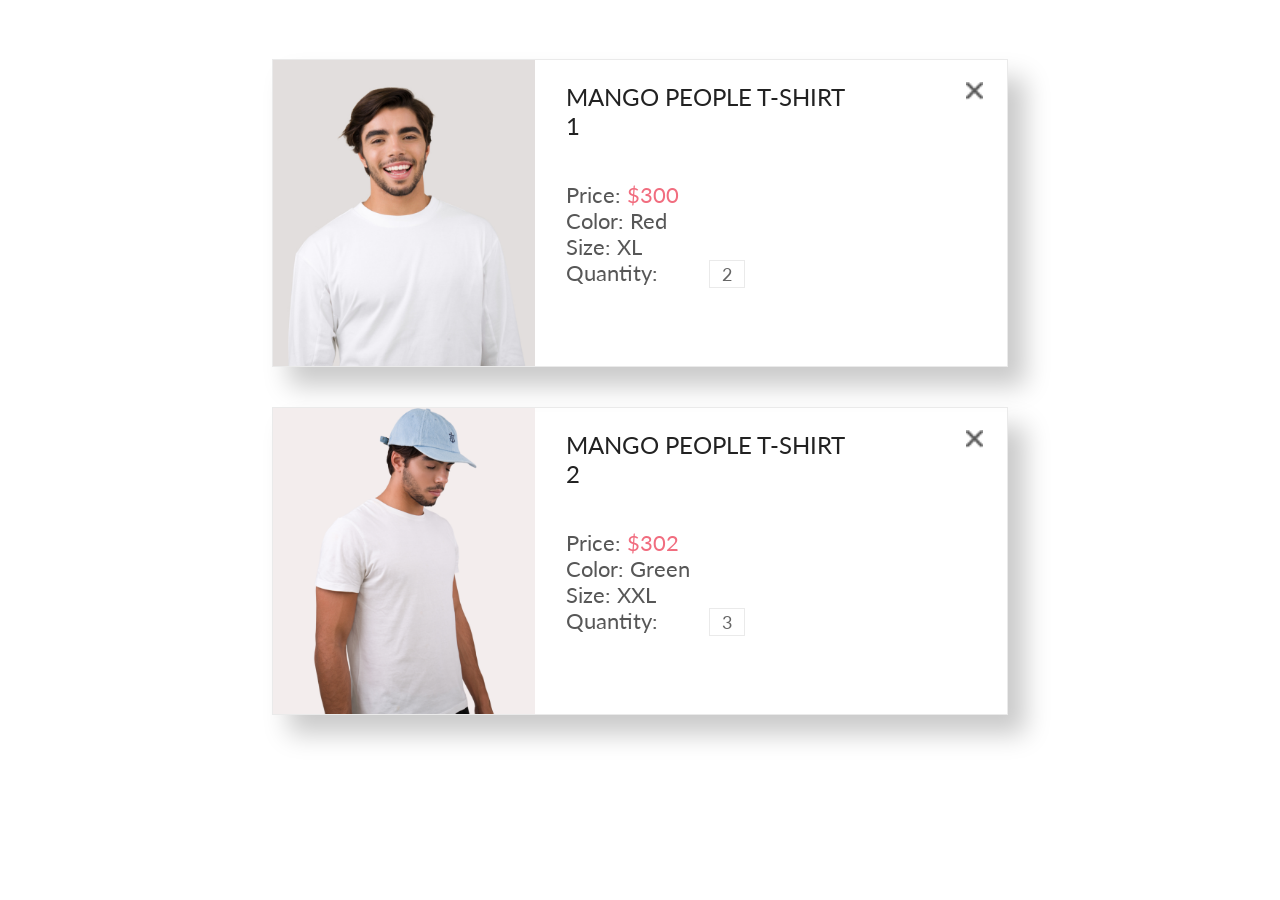
<file: 2 второй вариант.html>
<!DOCTYPE html>
<html lang="en">

<head>
    <meta charset="UTF-8">
    <title>Homework</title>
    <link rel="stylesheet" href="https://cdnjs.cloudflare.com/ajax/libs/animate.css/4.0.0/animate.min.css">
    <link rel="stylesheet" href="style.css">
</head>

<body>
    <!--
Дополнительное задание.

Дан макет сайта
https://www.figma.com/file/SbfOi2i4S1pIs0G6uOLPCx/shop-(Copy)?node-id=73%3A140м 

В нем представлены товары, добавленные в корзину 

Вам необходимо создать объект cart  в котором будет 
1. ссылка на картинку
2. Название товара (MANGO  PEOPLE  T-SHIRT)
3. цена (Price: $300 	) 
4. цвет (Color: Red)
5. Размер (Size: Xl	)
6. Количество (Quantity:2)

Отобразить на странице 2 товара добавленных в корзину
-->
    <div class="product_box_cart">

    </div>

    <script>
        "use strict";
        const products = [{
            imgSrc: "img/catalog_img5.png",
            name: 'MANGO PEOPLE T-SHIRT 1',
            price: 300,
            color: 'Red',
            size: 'XL',
            quantity: 2,
        },
        {
            imgSrc: "img/catalog_img6.png",
            name: 'MANGO PEOPLE T-SHIRT 2',
            price: 302,
            color: 'Green',
            size: 'XXL',
            quantity: 3,

        }];
        const productContent = document.querySelector('.product_box_cart');

        function productDisplay(el) {
            return `<div class="product_card_cart">

        <img src="${el.imgSrc}" alt="product" class="img_product_cart">

        <div class="info_block_cart">
            <div class="block_heading_cart">
                <h2 class="info_heading_cart">
                    ${el.name}
                </h2>
                <img src="img/close.png" alt="" class="close_cart">
            </div>
            <div class="text_block_info_cart">
                <p class="text_product_cart">Price: <span class="pink_cart">$${el.price}</span></p>
                <p class="text_product_cart">Color: ${el.color}</p>
                <p class="text_product_cart">Size: ${el.size}</p>

                <p class="text_product_cart">Quantity: <span class="quantity">${el.quantity}</span> </p>

            </div>
        </div>
        </div>`;
        };

        products.forEach(element => {
            productContent.insertAdjacentHTML('beforeend', productDisplay(element));
        });  
    </script>
</body>

</html>
</file>
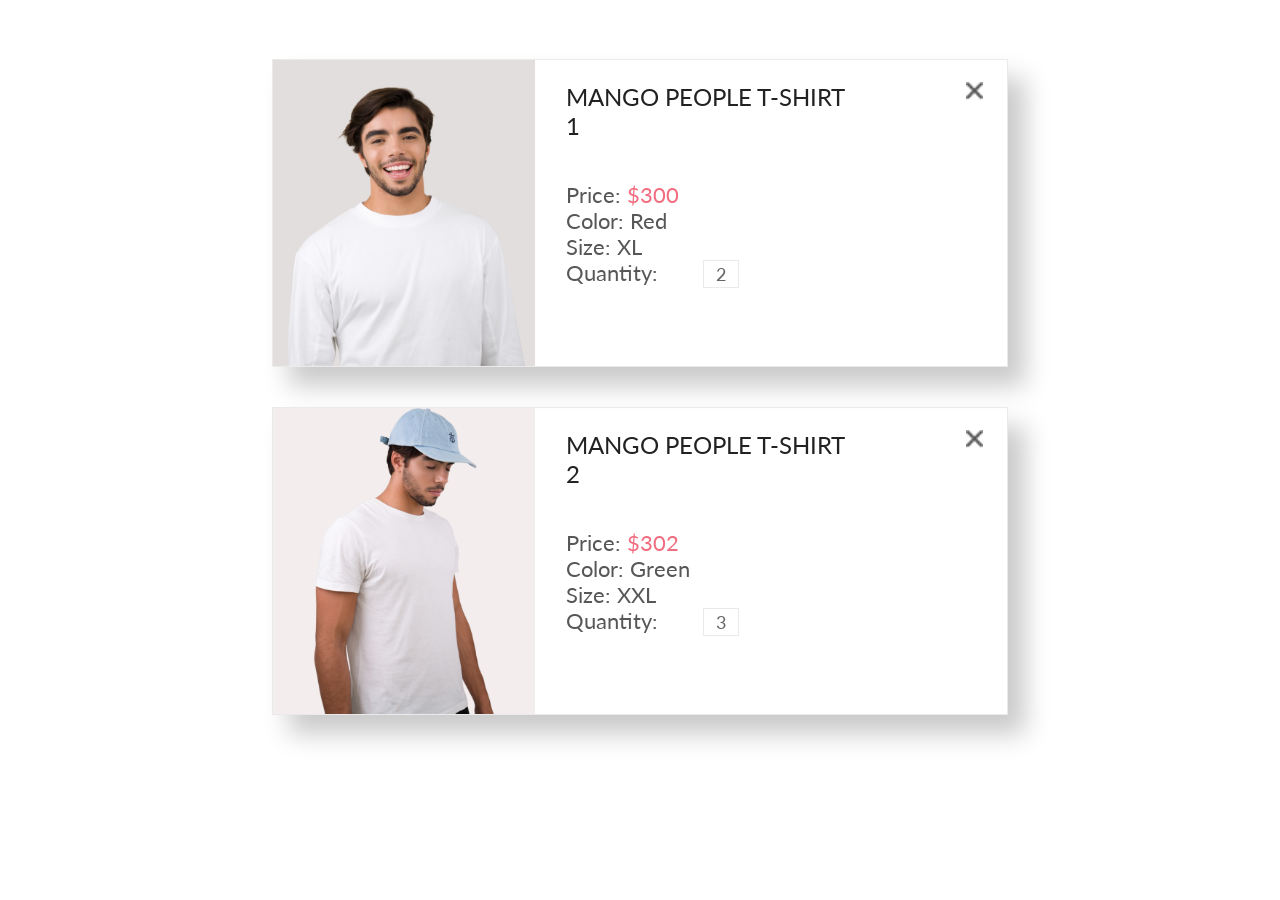
<file: 2.html>
<!DOCTYPE html>
<html lang="en">

<head>
    <meta charset="UTF-8">
    <title>Homework</title>
    <link rel="stylesheet" href="https://cdnjs.cloudflare.com/ajax/libs/animate.css/4.0.0/animate.min.css">
    <link rel="stylesheet" href="style.css">
</head>

<body>
    <!--
Дополнительное задание.

Дан макет сайта
https://www.figma.com/file/SbfOi2i4S1pIs0G6uOLPCx/shop-(Copy)?node-id=73%3A140м 

В нем представлены товары, добавленные в корзину 

Вам необходимо создать объект cart  в котором будет 
1. ссылка на картинку
2. Название товара (MANGO  PEOPLE  T-SHIRT)
3. цена (Price: $300 	) 
4. цвет (Color: Red)
5. Размер (Size: Xl	)
6. Количество (Quantity:2)

Отобразить на странице 2 товара добавленных в корзину
-->
    <div class="product_box_cart">

    </div>

    <script>
        "use strict";
        const products = [{
            imgSrc: "img/catalog_img5.png",
            name: 'MANGO PEOPLE T-SHIRT 1',
            price: 300,
            color: 'Red',
            size: 'XL',
            quantity: 2,
        },
        {
            imgSrc: "img/catalog_img6.png",
            name: 'MANGO PEOPLE T-SHIRT 2',
            price: 302,
            color: 'Green',
            size: 'XXL',
            quantity: 3,

        }];
        const productContent = document.querySelector('.product_box_cart');
        function createProduct(recipeProduct) {
            const productCard = document.createElement('div');
            productCard.classList.add('product_card_cart');
            productContent.append(productCard);

            const productImg = document.createElement('img');
            productImg.src = recipeProduct.imgSrc;
            productImg.classList.add('img_product_cart');
            productCard.append(productImg);

            const infoBlock = document.createElement('div');
            infoBlock.classList.add('info_block_cart');
            productCard.append(infoBlock);

            const blockHeading = document.createElement('div');
            blockHeading.classList.add('block_heading_cart');
            infoBlock.append(blockHeading);

            const infoHeading = document.createElement('h2');
            infoHeading.classList.add('info_heading_cart');
            infoHeading.textContent = recipeProduct.name;
            blockHeading.append(infoHeading);

            const closeCard = document.createElement('img');
            closeCard.src = 'img/close.png';
            closeCard.classList.add('close_cart');
            blockHeading.append(closeCard);

            const textBlockInfo = document.createElement('div');
            textBlockInfo.classList.add('text_block_info_cart');
            infoBlock.append(textBlockInfo);

            const textProductPrice = document.createElement('p');
            textProductPrice.classList.add('text_product_cart');
            textProductPrice.textContent = 'Price: ';
            textBlockInfo.append(textProductPrice);

            const pinkSpan = document.createElement('span');
            pinkSpan.classList.add('pink_cart');
            pinkSpan.textContent = `$${recipeProduct.price}`;
            textProductPrice.append(pinkSpan);

            const textProductColor = document.createElement('p');
            textProductColor.classList.add('text_product_cart');
            textProductColor.textContent = `Color: ${recipeProduct.color}`;
            textBlockInfo.append(textProductColor);

            const textProductSize = document.createElement('p');
            textProductSize.classList.add('text_product_cart');
            textProductSize.textContent = `Size: ${recipeProduct.size}`;
            textBlockInfo.append(textProductSize);

            const textProductQuantity = document.createElement('p');
            textProductQuantity.classList.add('text_product_cart');
            textProductQuantity.textContent = `Quantity:`;
            textBlockInfo.append(textProductQuantity);

            const quantity = document.createElement('span');
            quantity.classList.add('quantity');
            quantity.textContent = recipeProduct.quantity;
            textProductQuantity.append(quantity);



            return productCard;
        }
        products.forEach(element => {
            productContent.append(createProduct(element));
        });  
    </script>
</body>

</html>
</file>
<file: style.css>
@import url("https://fonts.googleapis.com/css2?family=Lato:wght@400;700;900&display=swap");
.menu_top_catalog {
  display: flex;
  justify-content: space-between;
  padding: 18px 32px;
}
.menu_top_catalog_left {
  display: flex;
  justify-content: space-between;
  align-items: center;
  gap: 16px;
}
.menu_top_catalog_right {
  display: flex;
  justify-content: space-between;
  align-items: center;
  gap: 16px;
}
.menu_top_catalog .cart, .menu_top_catalog .user {
  display: none;
}
.menu_top_catalog .cart {
  position: relative;
}
.menu_top_catalog .cart span {
  display: inline-block;
  width: 19px;
  height: 19px;
  color: white;
  background: #f16d7f;
  border-radius: 50%;
  position: absolute;
  text-align: center;
  font-size: 12px;
  line-height: 19px;
  right: -7px;
  top: -7px;
}

.third {
  display: none;
}

.pagination {
  width: 284px;
  display: flex;
  justify-content: center;
  align-items: center;
  background: #FFFFFF;
  border: 1px solid #EBEBEB;
  margin-top: 40px;
  margin-bottom: 64px;
  padding-top: 12px;
  padding-bottom: 12px;
}
.pagination .pagination__row {
  font-style: normal;
  font-weight: 300;
  font-size: 16px;
  line-height: 19px;
  padding-left: 12px;
  padding-right: 12px;
}
.pagination .pagination__page-first {
  font-style: normal;
  font-weight: 300;
  font-size: 16px;
  line-height: 19px;
  padding-right: 24px;
  color: #EF5B70;
}
.pagination .pagination__page {
  font-style: normal;
  font-weight: 300;
  font-size: 16px;
  line-height: 19px;
  padding-right: 24px;
  color: #EBEBEB;
}
.pagination .pagination__page:hover {
  color: #EF5B70;
}
.pagination .pagination__points {
  font-style: normal;
  font-weight: 300;
  font-size: 16px;
  line-height: 19px;
  color: #EBEBEB;
}
.pagination .pagination__page-sublast {
  font-style: normal;
  font-weight: 300;
  font-size: 16px;
  line-height: 19px;
  color: #EBEBEB;
}
.pagination .pagination__page-sublast:hover {
  color: #EF5B70;
}
.pagination .pagination__page-last {
  font-style: normal;
  font-weight: 300;
  font-size: 16px;
  line-height: 19px;
  color: #EBEBEB;
}
.pagination .pagination__page-last:hover {
  color: #EF5B70;
}

.newarrivals_wrap {
  background: #F8F3F4;
}
.newarrivals_wrap .newarrivals_catalog {
  padding-top: 24px;
  padding-bottom: 46px;
  display: flex;
  flex-direction: column;
  align-items: center;
  gap: 32px;
}
.newarrivals_wrap .newarrivals_catalog .newarrivals_heading_catalog {
  font-style: normal;
  font-weight: normal;
  font-size: 24px;
  line-height: 29px;
  color: #F16D7F;
}
.newarrivals_wrap .newarrivals_catalog .newarrivals_menu_catalog {
  display: flex;
  justify-content: center;
  font-style: normal;
  font-weight: 300;
  font-size: 14px;
  line-height: 17px;
  color: #636363;
}
.newarrivals_wrap .newarrivals_catalog .home:hover {
  color: #F16D7F;
}
.newarrivals_wrap .newarrivals_catalog .men:hover {
  color: #F16D7F;
}
.newarrivals_wrap .newarrivals_catalog .arrival {
  color: #F16D7F;
}

.filter {
  padding-top: 26px;
  padding-bottom: 32px;
  padding-left: 0px;
  padding-right: 0px;
  display: flex;
  justify-content: space-between;
}
.filter .filter_left {
  display: flex;
  justify-content: center;
}
.filter .filter_left .filter_word {
  display: none;
  font-style: normal;
  font-weight: 600;
  font-size: 14px;
  line-height: 17px;
  color: #000000;
  padding-right: 11px;
}
.filter .filter_right {
  display: flex;
  justify-content: right;
  gap: 24px;
}
.filter .filter_right .sort {
  font-style: normal;
  font-weight: normal;
  font-size: 12px;
  line-height: 14px;
  color: #6F6E6E;
}
.filter .filter_right .sort::after {
  content: url(img/row_down.png);
  padding-left: 9px;
}

.product_box_catalog {
  display: flex;
  flex-direction: column;
  align-items: center;
  gap: 16px;
  padding-top: 0px;
}

@media (min-width: 768px) {
  .newarrivals_wrap .newarrivals_catalog {
    flex-direction: row;
    justify-content: space-between;
    padding-top: 59px;
    padding-bottom: 60px;
    padding-left: 16px;
    padding-right: 16px;
  }

  .menu_top_catalog .cart, .menu_top_catalog .user {
    display: inline;
  }

  .menu_top_catalog .cart span {
    display: inline-block;
  }

  .filter {
    padding-left: 8px;
    padding-right: 8px;
    padding-bottom: 40px;
  }
  .filter .filter_left {
    align-items: center;
  }
  .filter .filter_left .filter_word {
    display: block;
  }
  .filter .filter_left .vector {
    width: 15px;
    height: 10px;
  }
  .filter .filter_right .sort {
    font-size: 14px;
    line-height: 17px;
  }

  .product_box_catalog {
    flex-direction: row;
    flex-wrap: wrap;
    justify-content: center;
    padding-top: 0px;
  }
}
@media (min-width: 1600px) {
  .third {
    display: block;
  }

  .menu_top_catalog {
    padding-left: 0px;
    padding-right: 0px;
  }

  .filter {
    justify-content: left;
    padding-left: 16px;
    padding-top: 55px;
    padding-bottom: 67px;
  }
  .filter .filter_left {
    align-items: center;
    padding-right: 304px;
  }
  .filter .filter_left .filter_word {
    display: block;
  }
  .filter .filter_left .vector {
    width: 15px;
    height: 10px;
  }

  .newarrivals_wrap .newarrivals_catalog {
    padding-left: 0px;
  }

  .fetured_items .product_box_catalog {
    justify-content: space-between;
  }

  .pagination {
    margin-top: 48px;
    margin-bottom: 96px;
  }

  .product_box_catalog {
    padding-top: 0px;
    gap: 30px;
  }
}
.menu_top_catalog {
  padding-left: 8px;
  padding-right: 8px;
}

.menu_top_catalog_left {
  gap: 41px;
}

.newarrivals_wrap .newarrivals_registration {
  margin-bottom: 6px;
  padding-top: 0;
  padding-bottom: 0;
  text-align: center;
}
.newarrivals_wrap .newarrivals_registration .newarrivals_heading_registration {
  padding-top: 60px;
  padding-bottom: 60px;
  font-weight: normal;
  font-size: 24px;
  line-height: 29px;
  color: #F16D7F;
}

.form_textbox_block_heading {
  font-weight: 300;
  font-size: 16px;
  line-height: 19px;
  color: #222222;
  padding-top: 34px;
}

.form_textbox_block {
  display: flex;
  flex-direction: column;
  gap: 20px;
}

.form_textbox {
  background: #FFFFFF;
  font-weight: 300;
  font-size: 13px;
  line-height: 16px;
  color: #B1B1B1;
  padding-left: 17px;
  height: 45px;
  width: 100%;
  border: 1px solid #A4A4A4;
  box-sizing: border-box;
}

.form_radio_group {
  padding-top: 32px;
  display: flex;
  align-items: center;
}
.form_radio_group .form_radio_box {
  display: flex;
  align-items: center;
}
.form_radio_group .form_radio_box .form_radio_label {
  padding-right: 20px;
  padding-left: 10px;
  font-weight: 300;
  font-size: 11px;
  line-height: 13px;
  color: #000000;
}

.form_text {
  font-weight: 300;
  font-size: 13px;
  line-height: 16px;
  color: #B1B1B1;
  padding-top: 16px;
}

.butsubmit {
  font-size: 14px;
  line-height: 17px;
  color: #FFFFFF;
  height: 50px;
  width: 167px;
  background: #F16D7F;
  cursor: pointer;
  display: flex;
  align-items: center;
  justify-content: center;
  gap: 20px;
  border: none;
  margin-top: 39px;
  margin-bottom: 40px;
}

.layalty_box {
  padding-bottom: 100px;
}
.layalty_box .layalty_heading {
  font-weight: 300;
  font-size: 16px;
  line-height: 19px;
  color: #000000;
  padding-bottom: 32px;
}
.layalty_box .layalty_text {
  font-weight: 300;
  font-size: 16px;
  line-height: 19px;
  color: #000000;
}
.layalty_box .layalty_list {
  padding-top: 22px;
  list-style-image: url(img/check.svg);
  display: flex;
  flex-direction: column;
  gap: 26px;
  margin-left: 30px;
}
.layalty_box .layalty_list_text {
  padding-left: 22px;
}

@media (min-width: 768px) {
  .newarrivals_wrap .newarrivals_registration {
    align-items: left;
    padding-left: 8px;
    text-align: left;
  }

  .form_reg {
    display: flex;
    align-items: baseline;
    padding-left: 8px;
    padding-right: 8px;
    gap: 22px;
  }

  .butsubmit {
    margin-bottom: 96px;
  }

  .form_text {
    width: 360px;
  }
}
@media (min-width: 1600px) {
  .layalty_box .layalty_text {
    font-weight: 300;
    font-size: 24px;
    line-height: 29px;
  }
  .layalty_box .layalty_heading {
    font-weight: 300;
    font-size: 24px;
    line-height: 29px;
  }

  .form_text {
    width: 360px;
  }

  .form_reg {
    gap: 128px;
  }

  .other_hidden {
    visibility: hidden;
  }
}
.content_product_wrap {
  padding-bottom: 64px;
}

.newarrivals_productpage {
  display: flex;
  flex-direction: column;
  align-items: center;
  gap: 32px;
}
.newarrivals_productpage .newarrivals_heading_productpage {
  padding-top: 24px;
  padding-bottom: 32p;
  font-weight: normal;
  font-size: 24px;
  line-height: 29px;
  color: #F16D7F;
}
.newarrivals_productpage .newarrivals_menu_productpage {
  padding-bottom: 46px;
  justify-content: center;
  font-style: normal;
  font-weight: 300;
  font-size: 14px;
  line-height: 17px;
  color: #636363;
}
.newarrivals_productpage .home:hover {
  color: #F16D7F;
}
.newarrivals_productpage .men:hover {
  color: #F16D7F;
}
.newarrivals_productpage .arrival {
  color: #F16D7F;
}

.women_collection {
  display: flex;
  flex-direction: column;
  align-items: center;
  border: 1px solid #EAEAEA;
  background: #FFFFFF;
}
.women_collection .women_collection_heading {
  font-weight: 300;
  font-size: 14px;
  line-height: 17px;
  color: #F16D7F;
  padding-top: 64px;
}
.women_collection .shortline {
  width: 63px;
  height: 3px;
  background: #EF5B70;
  margin-top: 12px;
  margin-bottom: 12px;
}
.women_collection .moschino_heading {
  font-weight: 300;
  font-size: 18px;
  line-height: 22px;
  color: #4D4D4D;
}
.women_collection .women_collection_text {
  font-weight: 300;
  font-size: 14px;
  line-height: 143.1%;
  text-align: center;
  color: #5E5E5E;
  padding: 31px 24px;
}
.women_collection .price_product {
  font-weight: 300;
  font-size: 24px;
  line-height: 130%;
  color: #EF5B70;
  padding-bottom: 32px;
}
.women_collection .longline {
  border: 1px solid #EAEAEA;
  width: 174px;
  margin-bottom: 50px;
}
.women_collection .filter_right_productpage {
  display: flex;
  justify-content: center;
  gap: 24px;
}
.women_collection .filter_right_productpage .choose {
  font-size: 10px;
  line-height: 12px;
  color: #6F6E6E;
}
.women_collection .filter_right_productpage .choose::after {
  content: url(img/row_down.png);
  padding-left: 10px;
}
.women_collection .featuredImgDarkProduct button {
  background: none;
  border: 1px solid #FF6A6A;
  color: #F26376;
  display: flex;
  align-items: center;
  justify-content: center;
  padding: 14px 0;
  font-size: 16px;
  line-height: 19px;
  font-family: inherit;
  margin-top: 64px;
  margin-bottom: 65px;
  width: 211px;
}
.women_collection .featuredImgDarkProduct button img {
  width: 26px;
  height: 24px;
  margin-right: 22px;
}

.second {
  display: none;
}

.product_page {
  padding-top: 64px;
}

@media (min-width: 768px) {
  .newarrivals_productpage {
    display: flex;
    flex-direction: row;
    justify-content: space-between;
    align-items: center;
    padding-top: 59px;
    padding-bottom: 60px;
    padding-left: 8px;
    padding-right: 8px;
  }
  .newarrivals_productpage .newarrivals_heading_productpage {
    padding-top: 0;
  }
  .newarrivals_productpage .newarrivals_menu_productpage {
    padding-bottom: 0;
  }

  .women_collection .women_collection_text {
    width: 555px;
    padding: 48px 0px 32px 0px;
  }
  .women_collection .longline {
    margin-bottom: 65px;
  }
  .women_collection .price_product {
    padding-bottom: 65px;
  }
  .women_collection .filter_right .choose {
    font-weight: normal;
    font-size: 14px;
    line-height: 17px;
    color: #6F6E6E;
  }

  .product_box_catalog {
    flex-direction: row-reverse;
  }

  .second {
    display: block;
  }

  .third_productpage {
    display: none;
  }
}
@media (min-width: 1600px) {
  .product_box_catalog {
    flex-direction: row;
  }

  .third_productpage {
    display: block;
  }
}
.newarrivals_cart {
  padding-top: 59px;
  padding-bottom: 60px;
  background: #F8F3F4;
}

.newarrivals_heading_cart {
  font-size: 24px;
  line-height: 29px;
  color: #F16D7F;
  text-align: center;
}

.product_box_cart {
  display: flex;
  flex-direction: column;
  align-items: center;
  padding-top: 32px;
  gap: 32px;
}

.product_card_cart {
  display: flex;
  gap: 17px;
  border: 1px solid #EAEAEA;
  box-shadow: 17px 19px 24px rgba(0, 0, 0, 0.21);
  max-width: 358px;
}

.img_product_cart {
  width: 144px;
  height: 188px;
}

.info_heading_cart {
  font-weight: normal;
  font-size: 16px;
  line-height: 19px;
  color: #222222;
  padding-bottom: 26px;
}

.block_heading_cart {
  display: flex;
  justify-content: space-between;
  padding-top: 14px;
  gap: 49px;
  margin-right: 12px;
}

.close_cart {
  width: 10px;
  height: 10px;
}

.text_product_cart {
  font-weight: normal;
  font-size: 14px;
  line-height: 17px;
  color: #575757;
}

.pink_cart {
  color: #F16D7F;
}

.quantity {
  font-size: 10px;
  line-height: 12px;
  color: #656565;
  padding: 2px 8px;
  border: 1px solid #EAEAEA;
  margin-left: 20px;
}

.button_box {
  display: flex;
  justify-content: space-between;
  gap: 9px;
  margin-bottom: 48px;
}

.name_button_cart {
  font-weight: normal;
  font-size: 12px;
  line-height: 14px;
  text-align: center;
  color: #575757;
  padding: 9px 0;
  width: 175px;
  border: 1px solid #A4A4A4;
}

.shopping_adress {
  width: 358px;
}

.shopping_adress_form {
  display: flex;
  flex-direction: column;
}

.shopping_adress_heading {
  font-weight: 300;
  font-size: 16px;
  line-height: 19px;
  color: #222222;
}

.input_shopping_adress_Bangladesh {
  font-weight: 300;
  font-size: 13px;
  line-height: 16px;
  color: #B1B1B1;
  margin-top: 20px;
  height: 45px;
  padding-left: 17px;
  width: 100%;
  box-sizing: border-box;
}

.input_shopping_adress {
  font-weight: 300;
  font-size: 13px;
  line-height: 16px;
  color: #222222;
  margin-top: 20px;
  height: 45px;
  padding-left: 17px;
  width: 100%;
  box-sizing: border-box;
}

.content_cart {
  display: flex;
  flex-direction: column;
  align-items: center;
  justify-content: center;
}

.right_block {
  display: flex;
  flex-direction: column;
  align-items: center;
  justify-content: center;
}

.button_cart {
  font-size: 11px;
  line-height: 13px;
  color: #575757;
  border: 1px solid #A4A4A4;
  background: #FFFFFF;
  width: 100px;
  height: 34px;
  margin-top: 23px;
  margin-bottom: 48px;
}

.total_cart {
  padding-top: 39px;
  padding-bottom: 42px;
  display: flex;
  flex-direction: column;
  align-items: center;
  background: #F5F3F3;
  width: 100%;
  margin-bottom: 96px;
}

.total_price {
  width: 273px;
  text-align: right;
}

.sub_total {
  font-size: 11px;
  line-height: 13px;
  color: #4A4A4A;
  padding-bottom: 12px;
}

.sub_price {
  padding-left: 25px;
}

.grand_total {
  font-weight: 300;
  font-size: 16px;
  line-height: 19px;
  color: #222222;
}

.grand_price {
  color: #F16D7F;
  padding-left: 25px;
}

.line_total {
  background: #E2E2E2;
  width: 275px;
  height: 1px;
  margin-top: 21px;
  margin-bottom: 17px;
}

.proceed {
  background: #F16D7F;
  width: 273px;
  height: 50px;
  font-weight: 300;
  font-size: 16px;
  line-height: 19px;
  color: #FFFFFF;
  border: #F16D7F;
}

@media (min-width: 768px) {
  .newarrivals_cart {
    padding-left: 8px;
  }

  .img_product_cart {
    width: 262px;
    height: 306px;
  }

  .block_heading_cart {
    padding-top: 22px;
    gap: 121px;
    margin-right: 24px;
  }

  .info_heading_cart {
    font-size: 24px;
    line-height: 29px;
    color: #222222;
    padding-bottom: 42px;
  }

  .text_product_cart {
    font-size: 22px;
    line-height: 26px;
    color: #575757;
  }

  .quantity {
    font-size: 18px;
    line-height: 22px;
    padding: 2px 12px;
    border: 1px solid #EAEAEA;
    margin-left: 45px;
  }

  .product_card_cart {
    gap: 31px;
    max-width: 734px;
  }

  .close_cart {
    width: 18px;
    height: 18px;
  }

  .product_box_cart {
    padding-top: 59px;
    gap: 40px;
  }

  .newarrivals_heading_cart {
    text-align: left;
  }

  .button_box {
    display: flex;
    gap: 48px;
    justify-content: center;
    margin-top: 22px;
  }

  .name_button_cart {
    font-weight: 300;
    font-size: 14px;
    line-height: 17px;
    color: #000000;
    text-align: center;
    padding: 17px 0;
    width: 235px;
  }

  .right_block {
    display: flex;
    flex-direction: row;
    gap: 15px;
  }

  .total_cart {
    width: 360px;
    height: 214px;
  }

  .total_cart {
    padding: 0;
    margin-top: 66px;
  }

  .total_price {
    padding-top: 39px;
  }

  .input_shopping_adress_Bangladesh {
    margin-top: 0;
  }

  .shopping_adress_heading {
    margin-bottom: 20px;
  }
}
@media (min-width: 1600px) {
  .info_block_cart {
    width: 390px;
  }

  .content_cart {
    display: flex;
    flex-direction: row;
    align-items: flex-start;
    gap: 128px;
  }

  .product_box_cart {
    padding-top: 96px;
  }

  .right_block {
    display: flex;
    flex-direction: column;
    gap: 57px;
    margin-top: 113px;
  }

  .total_cart {
    margin-top: 0px;
  }

  .button_cart {
    margin-bottom: 0;
  }

  .button_box {
    margin-bottom: 128px;
  }
}
* {
  margin: 0;
  padding: 0;
  font-family: "Lato", sans-serif;
}

.container {
  max-width: 1140px;
  padding-left: 8px;
  padding-right: 8px;
}

a {
  text-decoration: none;
}

.menu_top {
  display: flex;
  justify-content: space-between;
  padding: 18px 32px;
}
.menu_top_left {
  display: flex;
  justify-content: space-between;
  align-items: center;
  gap: 16px;
}
.menu_top_right {
  display: flex;
  justify-content: space-between;
  align-items: center;
  gap: 16px;
}
.menu_top .cart, .menu_top .user {
  display: none;
}
.menu_top .cart {
  position: relative;
}
.menu_top .cart span {
  display: inline-block;
  width: 19px;
  height: 19px;
  color: white;
  background: #f16d7f;
  border-radius: 50%;
  position: absolute;
  text-align: center;
  font-size: 12px;
  line-height: 19px;
  right: -7px;
  top: -7px;
}

.header {
  height: 74px;
  background-color: #222222;
  box-shadow: 0px 4px 4px 0px #00000040;
}

.thebrand {
  display: flex;
  min-height: 363px;
  min-width: 320px;
}
.thebrand_foto {
  display: none;
}
.thebrand_text {
  background-color: #F1E4E6;
  min-height: inherit;
  width: 100%;
  display: flex;
  justify-content: center;
  align-items: center;
  color: #222222;
  text-shadow: 0px 4px 4px rgba(0, 0, 0, 0.25);
}
.thebrand_text_linetop {
  font-weight: 900;
  font-size: 38px;
  line-height: 46px;
}
.thebrand_text_linebottom {
  font-weight: 700;
  font-size: 20px;
  line-height: 24px;
}
.thebrand_text_linebottom span {
  color: #F16D7F;
}
.thebrand_text_line {
  background-color: #F16D7F;
  height: 61px;
  width: 12px;
  margin-right: 15px;
}

.offer {
  padding: 64px 8px 64px 8px;
}
.offer_top {
  display: flex;
  flex-direction: column;
  gap: 32px;
}
.offer_top_img {
  height: 247px;
  display: flex;
  flex-direction: column;
  justify-content: center;
  align-items: center;
  background-size: cover;
  flex-grow: 1;
}
.offer_top_women {
  background-image: url(img/women.svg);
}
.offer_top_men {
  background-image: url(img/men.svg);
}
.offer_top_kids {
  background-image: url(img/kids.svg);
}
.offer_bottom_img {
  background-image: url(img/ACCESORIES.svg);
  height: 111px;
  background-position-x: 50%;
  background-position-y: 50%;
  background-size: cover;
  margin-top: 32px;
  display: flex;
  flex-direction: column;
  justify-content: center;
  align-items: center;
}
.offer_text {
  font-size: 16px;
  line-height: 19px;
  text-align: center;
  color: #FFFFFF;
}
.offer_heading {
  font-size: 24px;
  line-height: 29px;
  text-align: center;
  color: #F16D7F;
}

.product_box {
  display: flex;
  flex-direction: column;
  align-items: center;
  gap: 16px;
  padding-top: 85px;
}

.fetured_items {
  display: flex;
  flex-direction: column;
  align-items: center;
}
.fetured_items_heading {
  font-size: 30px;
  line-height: 36px;
  color: #222222;
}
.fetured_items_text {
  font-size: 14px;
  line-height: 17px;
  color: #9F9F9F;
}

.product {
  max-width: 360px;
}
.product_img {
  width: 100%;
  display: block;
}
.product_info {
  background: #f8f8f8;
  padding: 24px 16px 20px;
}
.product_title {
  font-size: 13px;
  line-height: 16px;
  color: #000000;
}
.product_text {
  font-weight: 300;
  font-size: 14px;
  line-height: 17px;
  color: #5D5D5D;
  margin-top: 13px;
  margin-bottom: 18px;
}
.product_price {
  font-size: 16px;
  line-height: 19px;
  color: #F16D7F;
}

.featuredImgWrap {
  position: relative;
}

.product:hover .featuredImgDark {
  display: flex;
}

.featuredImgDark {
  position: absolute;
  width: 100%;
  height: 100%;
  left: 0;
  top: 0;
  background: rgba(58, 56, 56, 0.86);
  display: none;
  justify-content: center;
  align-items: center;
}

.featuredImgDark button {
  background: none;
  border: 1px solid white;
  color: white;
  display: flex;
  align-items: center;
  padding: 10px 14px;
  font-size: 14px;
  font-family: inherit;
}

.featuredImgDark button img {
  width: 26px;
  height: 24px;
  margin-right: 11px;
}

.browse_all_button {
  display: flex;
  justify-content: center;
  width: 212px;
  height: 48px;
  align-items: center;
  font-size: 16px;
  line-height: 19px;
  color: #F26376;
  border: 1px solid #F16D7F;
  margin-top: 40px;
  margin-bottom: 96px;
}

.footer {
  background: #222224;
}
.footer .our_advantages_box {
  display: flex;
  flex-direction: column;
  align-items: center;
  padding: 48px 6px 81px 6px;
  gap: 47px;
}
.footer .our_advantages_box .advantage_card {
  display: flex;
  flex-direction: column;
  align-items: center;
}
.footer .our_advantages_box .advantages_heading {
  font-style: normal;
  font-weight: normal;
  padding-top: 24px;
  font-size: 19.96px;
  line-height: 24px;
  color: #FBFBFB;
}
.footer .our_advantages_box .advantages_text {
  padding-top: 14px;
  font-style: normal;
  font-weight: 300;
  font-size: 13.972px;
  line-height: 17px;
  text-align: center;
  color: #FBFBFB;
}
.footer .subscribe_wrap {
  background-image: url(img/photo_subscribe.png);
  background-size: cover;
  background-position: center;
  background-repeat: no-repeat;
  background-position-x: 25%;
}
.footer .subscribe {
  display: flex;
  flex-direction: column;
  align-items: center;
  gap: 59px;
  padding-top: 64px;
  padding-bottom: 109px;
}
.footer .subscribe .subscribe_top {
  display: flex;
  flex-direction: column;
  align-items: center;
  gap: 29px;
}
.footer .subscribe .subscribe_top .subscribe_text {
  font-size: 18px;
  line-height: 22px;
  text-align: center;
  color: #222224;
}
.footer .subscribe .subscribe_top .subscribe_text_italic {
  font-style: italic;
}
.footer .subscribe .subscribe_box .subscribe_heading1 {
  font-weight: bold;
  font-size: 24px;
  line-height: 153.2%;
  text-align: center;
  color: #222224;
}
.footer .subscribe .subscribe_box .subscribe_heading2 {
  font-style: normal;
  font-weight: normal;
  font-size: 14px;
  line-height: 153.2%;
  text-align: center;
  color: #222224;
}
.footer .subscribe .subscribe_box .subscribe__form {
  margin-top: 22px;
  display: flex;
  justify-content: space-between;
  height: 47px;
}
.footer .subscribe .subscribe_box .subscribe__form .subscribe__input_box {
  width: 246px;
  border-top-left-radius: 30px;
  border-bottom-left-radius: 30px;
  background: #E1E1E1;
}
.footer .subscribe .subscribe_box .subscribe__form .subscribe__input_box .subscribe_input {
  width: 170px;
  height: 36px;
  font-style: normal;
  font-weight: normal;
  font-size: 14px;
  line-height: 17px;
  display: flex;
  align-items: center;
  color: #222224;
  opacity: 0.67;
  margin-left: 22px;
  margin-top: 6px;
  border: none;
  background: #E1E1E1;
}
.footer .subscribe .subscribe_box .subscribe__form .subscribe_button {
  display: flex;
  background-color: #F16D7F;
  height: 100%;
  justify-content: center;
  align-items: center;
  border-top-right-radius: 30px;
  border-bottom-right-radius: 30px;
  font-style: normal;
  font-weight: normal;
  font-size: 14px;
  line-height: 17px;
  color: #ffffff;
  border: none;
  outline: none;
  cursor: pointer;
  width: 70px;
}

.footer_bottom {
  display: flex;
  flex-direction: column;
  justify-content: center;
  align-items: center;
  background: #222224;
  padding-top: 43px;
  padding-bottom: 9px;
  gap: 40px;
}
.footer_bottom .social_buttons_box {
  display: flex;
  justify-content: center;
  gap: 8px;
}
.footer_bottom .social_buttons_box .social_link {
  color: black;
  background: white;
  width: 32px;
  height: 32px;
  display: flex;
  justify-content: center;
  align-items: center;
}
.footer_bottom .social_buttons_box .social_link:hover {
  background: #f16d7f;
  color: white;
}
.footer_bottom .copyright {
  font-size: 16px;
  line-height: 19px;
  color: #FBFBFB;
  font-style: normal;
  font-weight: normal;
}

@media (min-width: 768px) {
  .menu_top .cart, .menu_top .user {
    display: inline;
  }

  .menu_top .cart span {
    display: inline-block;
  }

  .thebrand {
    box-sizing: border-box;
  }
  .thebrand_foto {
    display: block;
    width: 50%;
  }
  .thebrand_text {
    box-sizing: border-box;
    justify-content: left;
    padding-left: 40px;
    width: 50%;
    text-shadow: none;
  }
  .thebrand_text_linetop {
    font-size: 44px;
    line-height: 53px;
  }
  .thebrand_text_linebottom {
    font-size: 24px;
    line-height: 29px;
  }
  .thebrand_text_line {
    height: 92px;
    margin-right: 16px;
  }
  .thebrand_foto_block {
    display: block;
    width: 100%;
  }

  .offer {
    padding: 20px 16px 155px 16px;
  }
  .offer_top {
    display: flex;
    flex-direction: row;
  }
  .offer_top_img {
    height: 168px;
  }
  .offer_bottom_img {
    height: 116px;
    margin-top: 20px;
  }

  .product_box {
    flex-direction: row;
    flex-wrap: wrap;
    justify-content: center;
    padding-top: 73px;
  }

  .browse_all_button {
    margin-top: 33px;
    margin-bottom: 65px;
  }

  .footer_bottom {
    flex-direction: row-reverse;
    justify-content: space-between;
    padding: 24px 32px;
  }

  .footer .our_advantages_box {
    align-items: center;
  }
  .footer .our_advantages_box .advantage_card {
    width: 360px;
  }
  .footer .subscribe {
    padding-left: 204px;
    padding-right: 204px;
    padding-top: 54px;
    padding-bottom: 140px;
    gap: 48px;
  }
  .footer .subscribe .subscribe_box {
    width: 360px;
  }
  .footer .subscribe .subscribe_box .subscribe_heading1 {
    font-style: normal;
    font-weight: bold;
    font-size: 24px;
    line-height: 167.2%;
  }
  .footer .subscribe .subscribe_box .subscribe_heading2 {
    font-style: normal;
    font-weight: normal;
    font-size: 18px;
    line-height: 167.2%;
  }
  .footer .subscribe .subscribe_box .subscribe__form {
    margin-top: 27px;
    height: 49px;
  }
  .footer .subscribe .subscribe_box .subscribe__form .subscribe__input_box {
    width: 270px;
  }
  .footer .subscribe .subscribe_box .subscribe__form .subscribe_button {
    width: 96px;
  }
}
@media (min-width: 1600px) {
  .container {
    margin: 0 auto;
    width: 1140px;
  }

  .menu_top {
    padding-top: 18px;
  }

  .thebrand_text {
    padding-left: 64px;
  }
  .thebrand_text_linetop {
    font-size: 48px;
    line-height: 58px;
  }
  .thebrand_text_linebottom {
    font-size: 32px;
    line-height: 38px;
  }
  .thebrand_text_line {
    height: 92px;
    margin-right: 16px;
  }

  .offer {
    padding: 64px 0px 97px 0px;
  }
  .offer_top_img {
    height: 260px;
    width: 360px;
  }
  .offer_bottom_img {
    height: 180px;
    margin-top: 30px;
  }

  .product_box {
    padding-top: 48px;
    gap: 30px;
  }

  .browse_all_button {
    margin-top: 48px;
    margin-bottom: 95px;
  }

  .footer .our_advantages_box {
    flex-direction: row;
    align-items: center;
    justify-content: center;
    padding-top: 104px;
    padding-bottom: 104px;
  }
  .footer .our_advantages_box .advantage_card {
    width: 360px;
  }
  .footer .subscribe {
    flex-direction: row;
    justify-content: space-between;
    padding-left: 0;
    padding-right: 0;
    padding-bottom: 126px;
    padding-top: 87px;
    gap: 350px;
  }
  .footer .subscribe .subscribe_top {
    width: 360px;
  }
}/*# sourceMappingURL=style.css.map */
</file>
